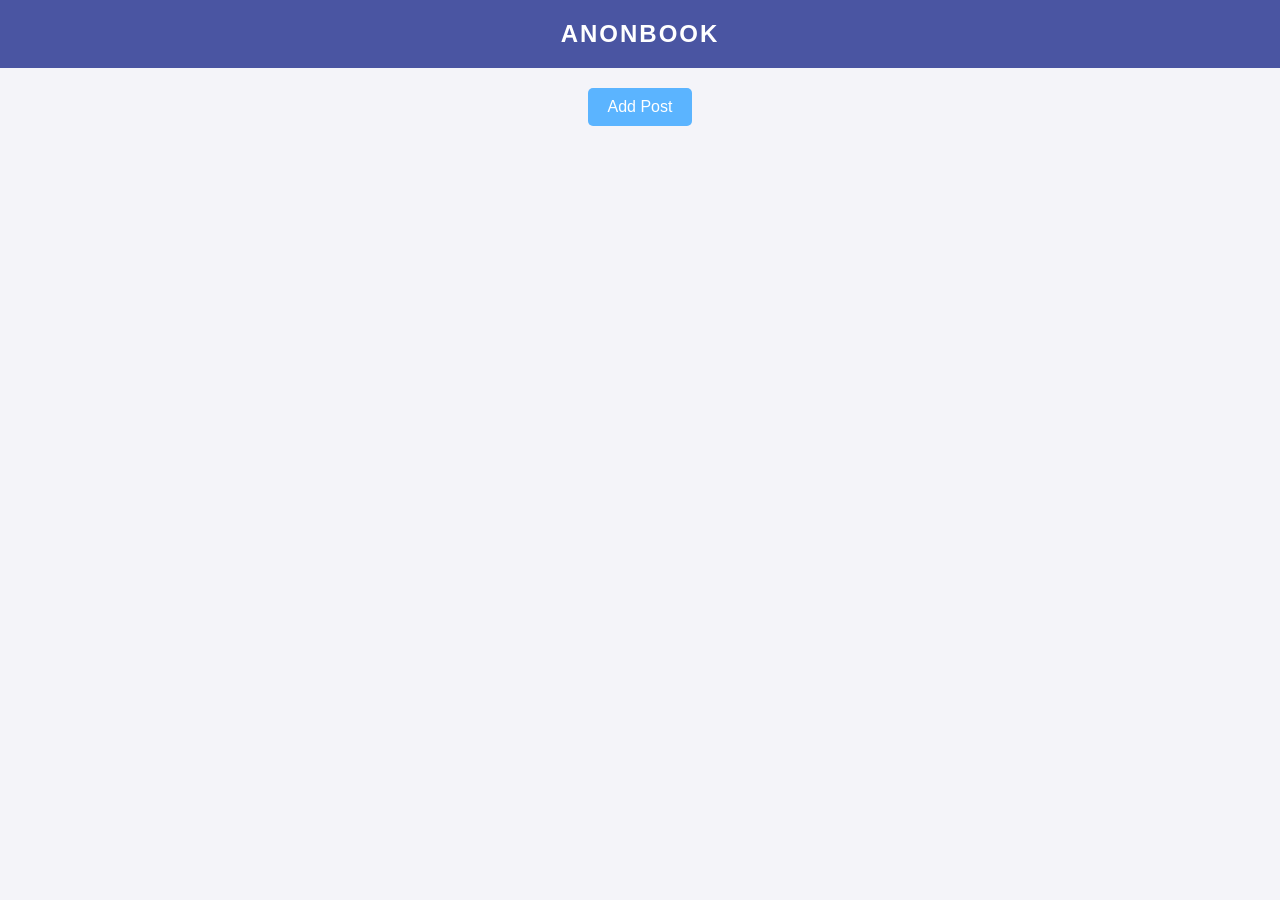
<file: src/main/webapp/index.html>
<!DOCTYPE html>
<html lang="en">
<head>
    <meta charset="UTF-8">
    <meta name="viewport" content="width=device-width, initial-scale=1.0">
    <title>Anonbook - Home</title>
    <link rel="stylesheet" href="style.css">
</head>
<body>
<header>ANONBOOK</header>

<div class="container">
    <button class="btn-primary" id="togglePostFormBtn">Add Post</button>

    <div id="addPostFormContainer">
        <h3 style="text-align: center; margin-top: 0;">Add New Post</h3>
        <form id="addPostForm">
            <label for="postContent"></label><textarea id="postContent" placeholder="Write some post here..." required></textarea>
            <div class="file-input-wrapper">
                <input type="file" id="postFile" accept=".jpg" />
            </div>
            <button type="submit" class="submit-btn">Submit</button>
        </form>
    </div>

    <div id="postsContainer"></div>
</div>

<script src="app.js"></script>
</body>
</html>
</file>
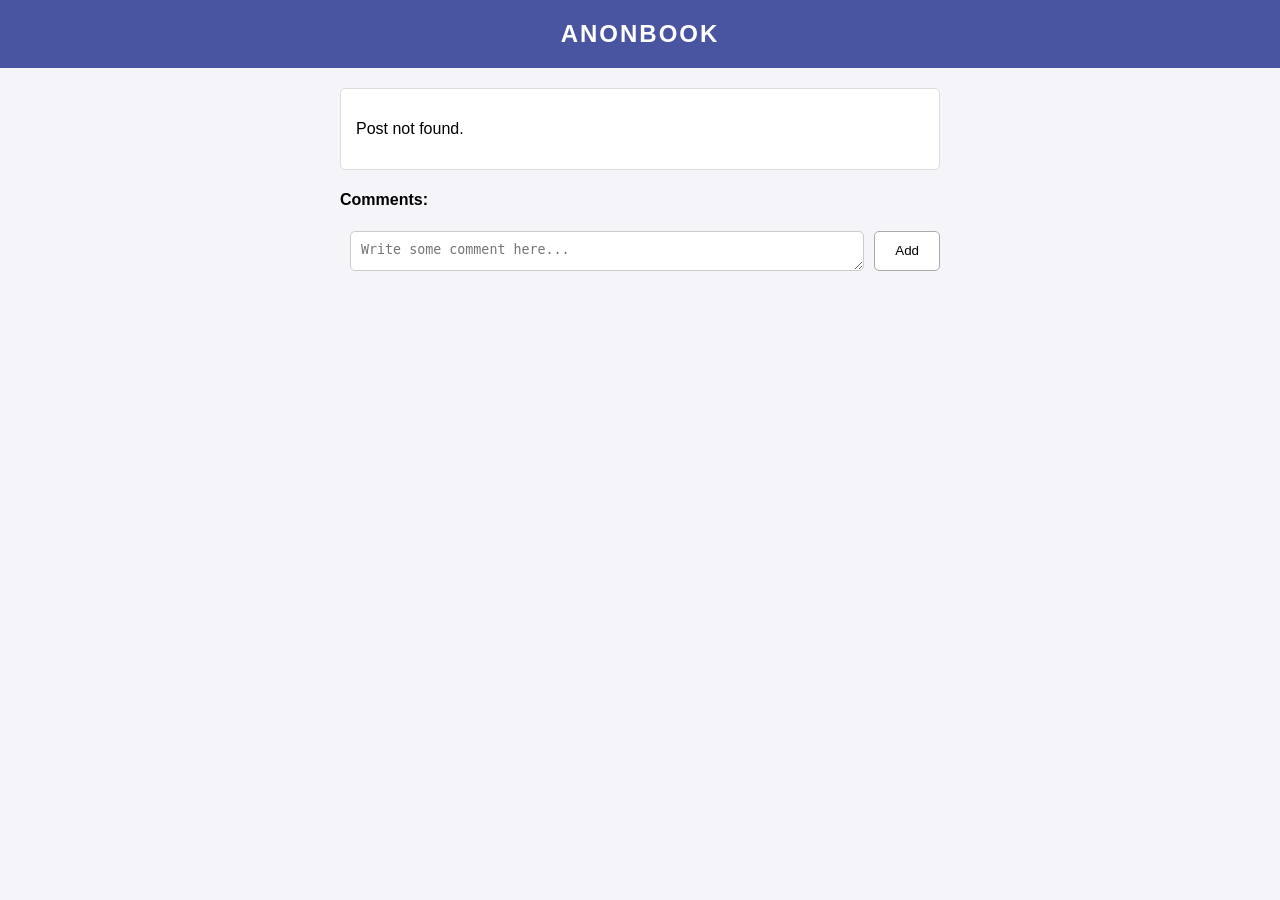
<file: src/main/webapp/post.html>
<!DOCTYPE html>
<html lang="en">
<head>
  <meta charset="UTF-8">
  <meta name="viewport" content="width=device-width, initial-scale=1.0">
  <title>Anonbook - Post</title>
  <link rel="stylesheet" href="style.css">
</head>
<body>
<header>ANONBOOK</header>

<div class="container">
  <div id="singlePostContainer" class="post-card">
    <p>Loading post...</p>
  </div>

  <div class="comments-section">
    <h4>Comments:</h4>
    <ul class="comment-list" id="commentList">
    </ul>

    <form id="addCommentForm" class="add-comment-wrapper">
      <label for="commentContent"></label><textarea id="commentContent" placeholder="Write some comment here..." required></textarea>
      <button type="submit">Add</button>
    </form>
  </div>
</div>

<script src="post.js"></script>
</body>
</html>
</file>
<file: src/main/webapp/style.css>
body {
    font-family: Arial, sans-serif;
    background-color: #f4f4f9;
    margin: 0;
    padding: 0;
    display: flex;
    flex-direction: column;
    align-items: center;
}

header {
    background-color: #4A55A2;
    color: white;
    width: 100%;
    padding: 20px 0;
    text-align: center;
    font-size: 24px;
    font-weight: bold;
    letter-spacing: 2px;
}

.container {
    width: 90%;
    max-width: 600px;
    margin-top: 20px;
}

.btn-primary {
    background-color: #5bb4ff;
    color: white;
    border: none;
    padding: 10px 20px;
    border-radius: 5px;
    cursor: pointer;
    font-size: 16px;
    display: block;
    margin: 0 auto 20px auto;
}

.btn-primary:hover {
    background-color: #4a9dec;
}

.post-card {
    background-color: white;
    border: 1px solid #ddd;
    padding: 15px;
    margin-bottom: 20px;
    border-radius: 5px;
    position: relative;
}

.post-header {
    font-size: 12px;
    color: #888;
    margin-bottom: 10px;
}

.post-content {
    margin-bottom: 15px;
    word-wrap: break-word;
}

.post-image {
    max-width: 100%;
    border-radius: 5px;
    margin-bottom: 10px;
}

.btn-view {
    position: absolute;
    top: 15px;
    right: 15px;
    background-color: white;
    border: 1px solid #ccc;
    padding: 5px 10px;
    border-radius: 5px;
    cursor: pointer;
}

.btn-view:hover {
    background-color: #eee;
}

#addPostFormContainer {
    display: none;
    background-color: white;
    border: 1px solid #aaa;
    padding: 20px;
    border-radius: 5px;
    margin-bottom: 20px;
    box-shadow: 0 4px 8px rgba(0,0,0,0.1);
}

textarea {
    width: 100%;
    height: 80px;
    margin-bottom: 10px;
    padding: 10px;
    box-sizing: border-box;
    border: 1px solid #ccc;
    border-radius: 5px;
    resize: vertical;
}

.file-input-wrapper {
    display: flex;
    align-items: center;
    gap: 10px;
    margin-bottom: 10px;
}

.submit-btn {
    width: 100%;
    padding: 10px;
    background-color: white;
    border: 1px solid #aaa;
    border-radius: 5px;
    cursor: pointer;
}

.submit-btn:hover {
    background-color: #f0f0f0;
}

.comments-section {
    margin-top: 20px;
}

.comment-list {
    list-style-type: none;
    padding: 0;
}

.comment-item {
    margin-bottom: 10px;
    font-size: 14px;
}

.add-comment-wrapper {
    display: flex;
    gap: 10px;
    margin-top: 20px;
}

.add-comment-wrapper textarea {
    height: 40px;
    margin-bottom: 0;
}

.add-comment-wrapper button {
    padding: 0 20px;
    background-color: white;
    border: 1px solid #aaa;
    border-radius: 5px;
    cursor: pointer;
}
</file>
